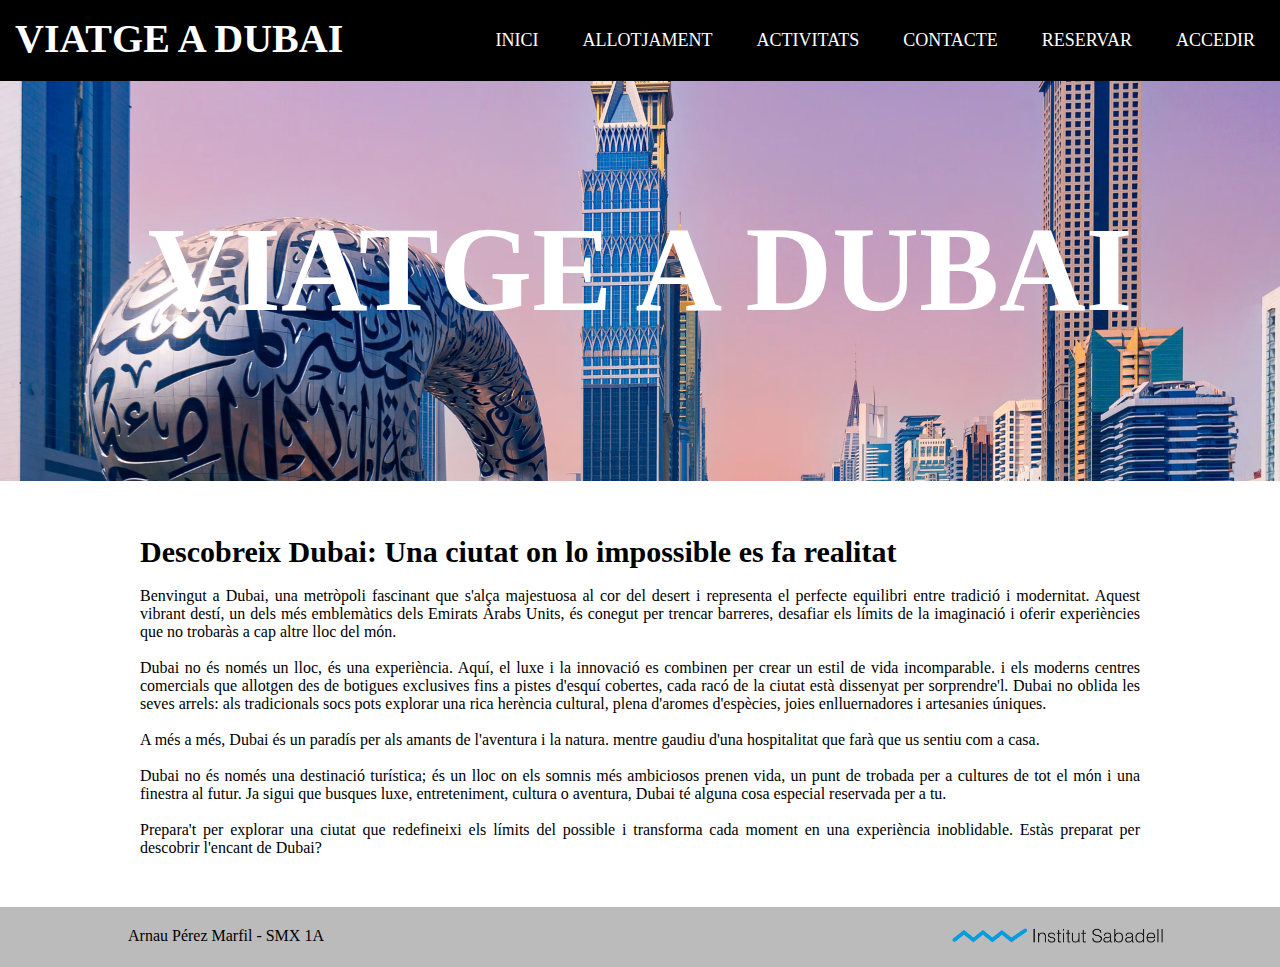
<file: index.html>
<!DOCTYPE html>
<html lang="ca">
<head>
    <meta charset="UTF-8">
    <title>Viatge a Dubai</title>
    <meta name="author" content="Arnau Pérez">
    <meta name="keyword" content="dubai, viatge">
    <link rel="stylesheet" href="./style.css">
    <link href="https://cdnjs.cloudflare.com/ajax/libs/font-awesome/5.13.0/css/all.min.css" rel="stylesheet">
</head>
<body>
    <nav class="nav-page"> <!-- Valor afegit al CSS (apartat menu navegació) -->
        <input type="checkbox" id="check">
        <label for="check" class="checkbtn">
            <i class="fas fa-bars"></i>
        </label>
        <a href="./index.html" class="enlace">
            <h1 class="titulo">VIATGE A DUBAI</h1>
        </a>
        <ul>
            <li class="li"><a class="active a" href="./index.html">Inici</a></li>
            <li class="li"><a class="a" href="./content1.html">Allotjament</a></li>
            <li class="li"><a class="a" href="./content2.html">Activitats</a></li>
            <li class="li"><a class="a" href="./contact.html">Contacte</a></li>
            <li class="li"><a class="a" href="./formulari.html">Reservar</a></li>
            <li class="li"><a class="open-modal-button a" href="#login">Accedir</a></li>
        </ul>
    </nav>

    <div id="login" class="modal">
        <div class="modal-content">
            <form action="#close">
                <input type="text" placeholder="Usuari" required><br>
                <input type="password" placeholder="Contrasenya" maxlength="8" required><br>
                <a href="#"><input type="submit" value="Entrar" class="submit"></a>
            </form>
        </div>
    </div>

    <div class="vacio-superior"></div>

    <div class="t">
        <img class="a-1 imgs" src="./imatges/dubai_background.avif" alt="Imatge Dubai">
        <h2 class="titulo-img a-1">VIATGE A DUBAI</h2>
    </div>

    <section>
        <h3>Descobreix Dubai: Una ciutat on lo impossible es fa realitat</h3>
        <article>
            <br>
            <p>Benvingut a Dubai, una metròpoli fascinant que s'alça majestuosa al cor del desert i representa el perfecte equilibri entre tradició i modernitat. Aquest vibrant destí, un dels més emblemàtics dels Emirats Àrabs Units, és conegut per trencar barreres, desafiar els límits de la imaginació i oferir experiències que no trobaràs a cap altre lloc del món.
            <br><br>
            Dubai no és només un lloc, és una experiència. Aquí, el luxe i la innovació es combinen per crear un estil de vida incomparable. i els moderns centres comercials que allotgen des de botigues exclusives fins a pistes d'esquí cobertes, cada racó de la ciutat està dissenyat per sorprendre'l. Dubai no oblida les seves arrels: als tradicionals socs pots explorar una rica herència cultural, plena d'aromes d'espècies, joies enlluernadores i artesanies úniques.
            <br><br>
            A més a més, Dubai és un paradís per als amants de l'aventura i la natura. mentre gaudiu d'una hospitalitat que farà que us sentiu com a casa.
            <br><br>
            Dubai no és només una destinació turística; és un lloc on els somnis més ambiciosos prenen vida, un punt de trobada per a cultures de tot el món i una finestra al futur. Ja sigui que busques luxe, entreteniment, cultura o aventura, Dubai té alguna cosa especial reservada per a tu.
            <br><br>
            Prepara't per explorar una ciutat que redefineixi els límits del possible i transforma cada moment en una experiència inoblidable. Estàs preparat per descobrir l'encant de Dubai?</p>
        </article>
    </section>
    
    <footer>
        <a href="./contact.html"><p id="final">Arnau Pérez Marfil - SMX 1A</p></a>
        <img id="colegio" src="./imatges/LogoInstitut.png" alt="Logo Institut Sabadell">
    </footer>
</body>
</html>
</file>
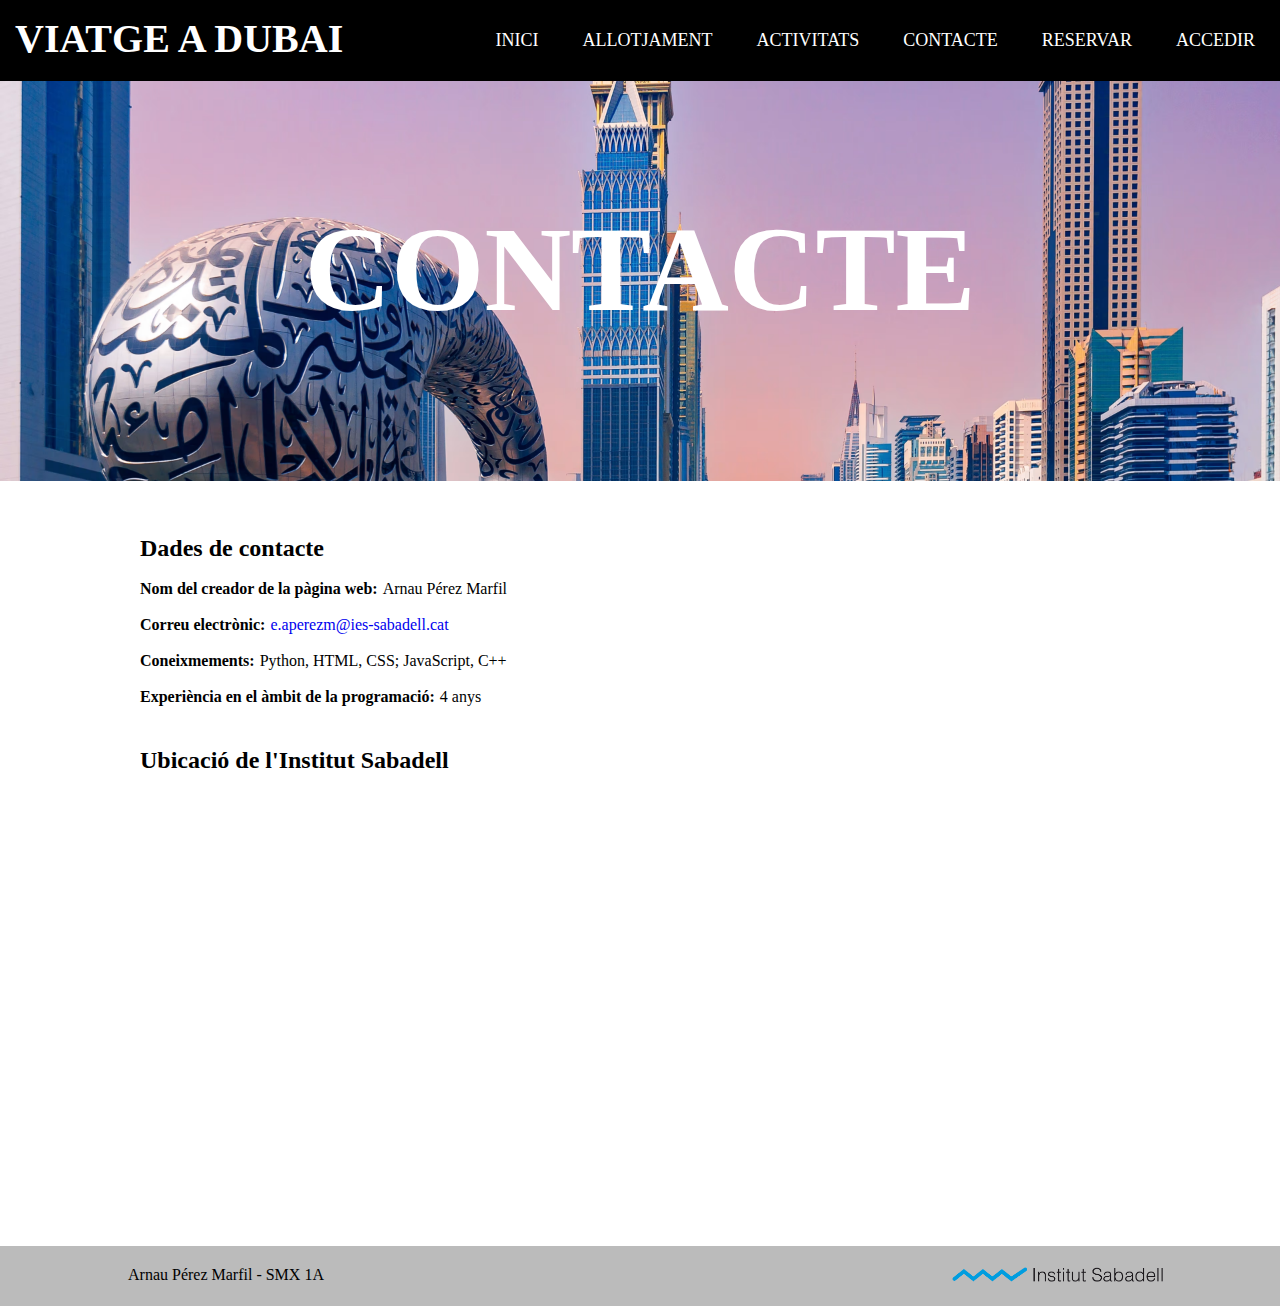
<file: contact.html>
<!DOCTYPE html>
<html lang="ca">
<head>
    <meta charset="UTF-8">
    <title>Viatge a Dubai</title>
    <meta name="author" content="Arnau Pérez">
    <meta name="keyword" content="dubai, viatge">
    <link rel="stylesheet" href="./style.css">
    <link href="https://cdnjs.cloudflare.com/ajax/libs/font-awesome/5.13.0/css/all.min.css" rel="stylesheet">
</head>
<body>
    <nav class="nav-page"> <!-- Valor afegit al CSS (apartat menu navegació) -->
        <input type="checkbox" id="check">
        <label for="check" class="checkbtn">
            <i class="fas fa-bars"></i>
        </label>
        <a href="./index.html" class="enlace">
            <h1 class="titulo">VIATGE A DUBAI</h1>
        </a>
        <ul>
            <li class="li"><a class="active a" href="./index.html">Inici</a></li>
            <li class="li"><a class="a" href="./content1.html">Allotjament</a></li>
            <li class="li"><a class="a" href="./content2.html">Activitats</a></li>
            <li class="li"><a class="a" href="./contact.html">Contacte</a></li>
            <li class="li"><a class="a" href="./formulari.html">Reservar</a></li>
            <li class="li"><a class="open-modal-button a" href="#login">Accedir</a></li>
        </ul>
    </nav>

    <div id="login" class="modal">
        <div class="modal-content">
            <form action="#close">
                <input type="text" placeholder="Usuari" required><br>
                <input type="password" placeholder="Contrasenya" maxlength="8" required><br>
                <a href="#"><input type="submit" value="Entrar" class="submit"></a>
            </form>
        </div>
    </div>

    <div class="vacio-superior"></div>

    <div class="t">
        <img class="a-3 imgs" src="./imatges/dubai_background.avif" alt="Imatge Dubai">
        <h2 class="titulo-img a-3">CONTACTE</h2>
    </div>
    
    <section>
        <article>
            <h4>Dades de contacte</h4>
            <br>
            <div class="flex">
                <p class="apartado">Nom del creador de la pàgina web:</p>
                <p class="info">Arnau Pérez Marfil</p>
            </div>
            <br>
            <div class="flex">
                <p class="apartado">Correu electrònic:</p>
                <a href="mailto:e.aperezm@ies-sabadell.cat"><p class="info">e.aperezm@ies-sabadell.cat</p></a>
            </div>
            <br>
            <div class="flex">
                <p class="apartado">Coneixmements:</p>
                <p class="info">Python, HTML, CSS; JavaScript, C++</p>
            </div>
            <br>
            <div class="flex">
                <p class="apartado">Experiència en el àmbit de la programació:</p>
                <p class="info">4 anys</p>
            </div>
        </article>
        <br><br>
        <article>
            <h4>Ubicació de l'Institut Sabadell</h4>
            <br>
            <iframe class="mapa" src="https://www.google.com/maps/embed?pb=!1m18!1m12!1m3!1d3561.045284501658!2d2.0851102!3d41.554527799999995!2m3!1f0!2f0!3f0!3m2!1i1024!2i768!4f13.1!3m3!1m2!1s0x12a49492db95997f%3A0x47416dcf6e65b685!2sInstitut%20Sabadell!5e1!3m2!1ses!2ses!4v1733086194069!5m2!1ses!2ses" allowfullscreen="" loading="lazy" referrerpolicy="no-referrer-when-downgrade"></iframe>
        </article>
    </section>
    
    <footer>
        <a href="./contact.html"><p id="final">Arnau Pérez Marfil - SMX 1A</p></a>
        <img id="colegio" src="./imatges/LogoInstitut.png" alt="Logo Institut Sabadell">
    </footer>
</body>
</html>
</file>
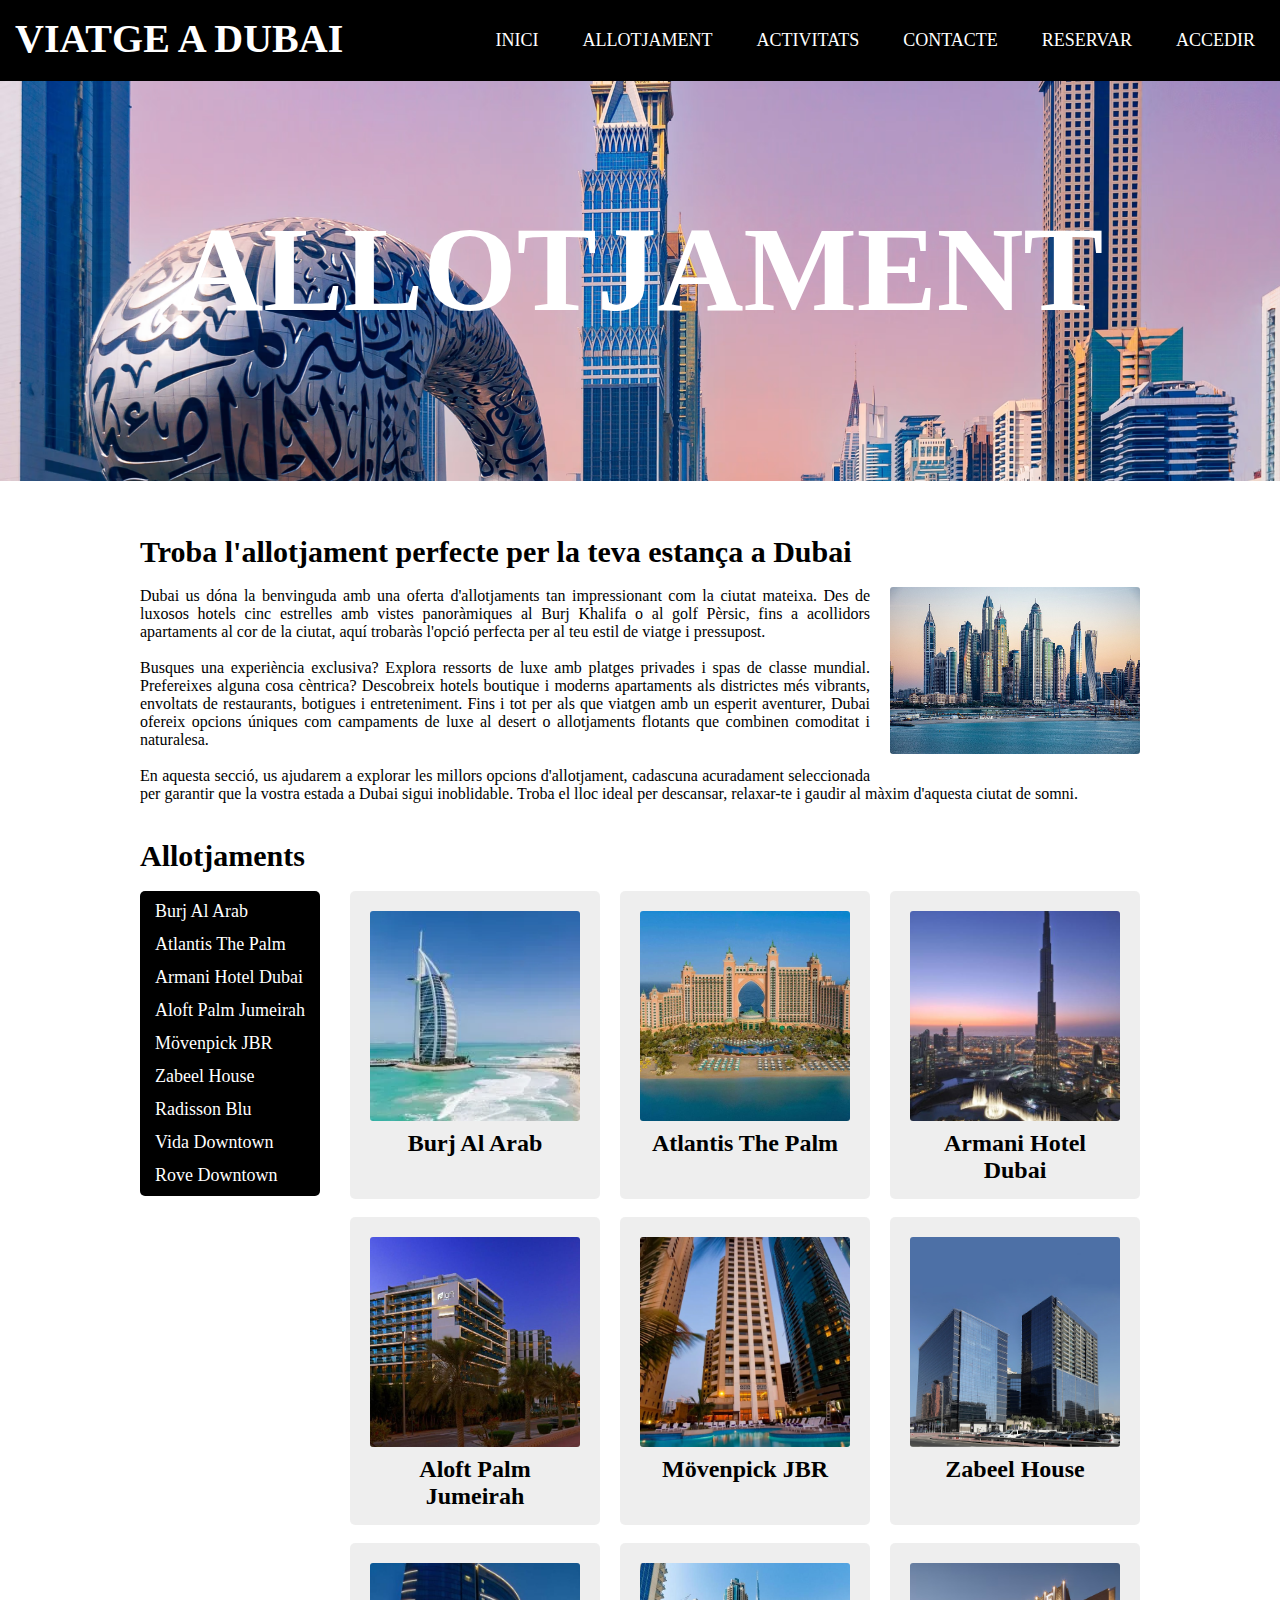
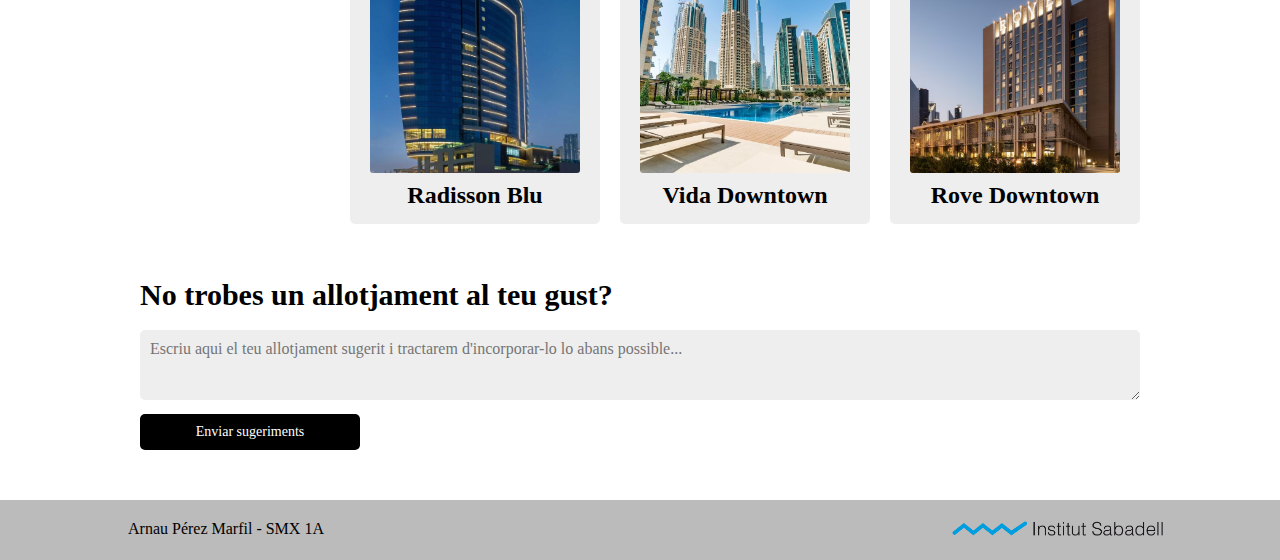
<file: content1.html>
<!DOCTYPE html>
<html lang="ca">
<head>
    <meta charset="UTF-8">
    <title>Viatge a Dubai</title>
    <meta name="author" content="Arnau Pérez">
    <meta name="keyword" content="dubai, viatge">
    <link rel="stylesheet" href="./style.css">
    <link href="https://cdnjs.cloudflare.com/ajax/libs/font-awesome/5.13.0/css/all.min.css" rel="stylesheet">
</head>
<body>
    <nav class="nav-page"> <!-- Valor afegit al CSS (apartat menu navegació) -->
        <input type="checkbox" id="check">
        <label for="check" class="checkbtn">
            <i class="fas fa-bars"></i>
        </label>
        <a href="./index.html" class="enlace">
            <h1 class="titulo">VIATGE A DUBAI</h1>
        </a>
        <ul>
            <li class="li"><a class="active a" href="./index.html">Inici</a></li>
            <li class="li"><a class="a" href="./content1.html">Allotjament</a></li>
            <li class="li"><a class="a" href="./content2.html">Activitats</a></li>
            <li class="li"><a class="a" href="./contact.html">Contacte</a></li>
            <li class="li"><a class="a" href="./formulari.html">Reservar</a></li>
            <li class="li"><a class="open-modal-button a" href="#login">Accedir</a></li>
        </ul>
    </nav>

    <div id="login" class="modal">
        <div class="modal-content">
            <form action="#close">
                <input type="text" placeholder="Usuari" required><br>
                <input type="password" placeholder="Contrasenya" maxlength="8" required><br>
                <a href="#"><input type="submit" value="Entrar" class="submit"></a>
            </form>
        </div>
    </div>

    <div class="vacio-superior"></div>

    <div class="t">
        <img class="a-2 imgs" src="./imatges/dubai_background.avif" alt="Imatge Dubai">
        <h2 class="titulo-img a-2">ALLOTJAMENT</h2>
    </div>
    
    <section>
        <h3>Troba l'allotjament perfecte per la teva estança a Dubai</h3>
        <article>
            <br>
            <img class="article-img" src="./imatges/hotels.jpg" alt="Edificis Dubai">
            <p>Dubai us dóna la benvinguda amb una oferta d'allotjaments tan impressionant com la ciutat mateixa. Des de luxosos hotels cinc estrelles amb vistes panoràmiques al Burj Khalifa o al golf Pèrsic, fins a acollidors apartaments al cor de la ciutat, aquí trobaràs l'opció perfecta per al teu estil de viatge i pressupost.
            <br><br>
            Busques una experiència exclusiva? Explora ressorts de luxe amb platges privades i spas de classe mundial. Prefereixes alguna cosa cèntrica? Descobreix hotels boutique i moderns apartaments als districtes més vibrants, envoltats de restaurants, botigues i entreteniment. Fins i tot per als que viatgen amb un esperit aventurer, Dubai ofereix opcions úniques com campaments de luxe al desert o allotjaments flotants que combinen comoditat i naturalesa.
            <br><br>
            En aquesta secció, us ajudarem a explorar les millors opcions d'allotjament, cadascuna acuradament seleccionada per garantir que la vostra estada a Dubai sigui inoblidable. Troba el lloc ideal per descansar, relaxar-te i gaudir al màxim d'aquesta ciutat de somni.</p>
        </article>
        <br><br>
        <article>
            <h3>Allotjaments</h3>
            <br>
            <div class="hotels-nav">
                <a class="hotels" href="#hotel1">Burj Al Arab</a><hr>
                <a class="hotels" href="#hotel2">Atlantis The Palm</a><hr>
                <a class="hotels" href="#hotel3">Armani Hotel Dubai</a><hr>
                <a class="hotels" href="#hotel4">Aloft Palm Jumeirah</a><hr>
                <a class="hotels" href="#hotel5">Mövenpick JBR</a><hr>
                <a class="hotels" href="#hotel6">Zabeel House</a><hr>
                <a class="hotels" href="#hotel7">Radisson Blu</a><hr>
                <a class="hotels" href="#hotel8">Vida Downtown</a><hr>
                <a class="hotels" href="#hotel9">Rove Downtown</a>
            </div>
            
            <div class="flex hotels-content-left">
                <div class="hotels-content" id="hotel1">
                    <img class="img-hotels" src="./imatges/burj-al-arab.webp" alt="Burj Al Arab">
                    <h4>Burj Al Arab</h4>
                </div>
                <div class="hotels-content" id="hotel2">
                    <img class="img-hotels" src="./imatges/atlantis-hotel.jpg" alt="Atlantis The Palm">
                    <h4>Atlantis The Palm</h4>
                </div>
                <div class="hotels-content" id="hotel3">
                    <img class="img-hotels" src="./imatges/armani-hotel.jpg" alt="Armani Hotel Dubai">
                    <h4>Armani Hotel Dubai</h4>
                </div>
            </div>
            <br>
            <div class="flex hotels-content-left">
                <div class="hotels-content" id="hotel4">
                    <img class="img-hotels" src="./imatges/adolf-hotel.jpg" alt="Aloft Palm Jumeirah">
                    <h4>Aloft Palm Jumeirah</h4>
                </div>
                <div class="hotels-content" id="hotel5">
                    <img class="img-hotels" src="./imatges/movenpick-hotel.webp" alt="Mövenpick JBR">
                    <h4>Mövenpick JBR</h4>
                </div>
                <div class="hotels-content" id="hotel6">
                    <img class="img-hotels" src="./imatges/zabeel-hotel.jpg" alt="Zabeel House">
                    <h4>Zabeel House</h4>
                </div>
            </div>
            <br>
            <div class="flex hotels-content-left">
                <div class="hotels-content" id="hotel7">
                    <img class="img-hotels" src="./imatges/radisson-blu-hotel.jpg" alt="Radisson Blu">
                    <h4>Radisson Blu</h4>
                </div>
                <div class="hotels-content" id="hotel8">
                    <img class="img-hotels" src="./imatges/vida-downtown-hotel.jpg" alt="Vida Downtown">
                    <h4>Vida Downtown</h4>
                </div>
                <div class="hotels-content" id="hotel9">
                    <img class="img-hotels" src="./imatges/rove-downtown-hotel.avif" alt="Rove Downtown">
                    <h4>Rove Downtown</h4>
                </div>
            </div>
        </article>
        <br><br><br>
        <article>
            <h3>No trobes un allotjament al teu gust?</h3>
            <br>
            <form class="form">
                <textarea class="textarea" placeholder="Escriu aqui el teu allotjament sugerit i tractarem d'incorporar-lo lo abans possible..." required></textarea>
                <input class="submit submit-hotel" type="submit" value="Enviar sugeriments">
            </form>
        </article>
    </section>
    
    <footer>
        <a href="./contact.html"><p id="final">Arnau Pérez Marfil - SMX 1A</p></a>
        <img id="colegio" src="./imatges/LogoInstitut.png" alt="Logo Institut Sabadell">
    </footer>
</body>
</html>
</file>
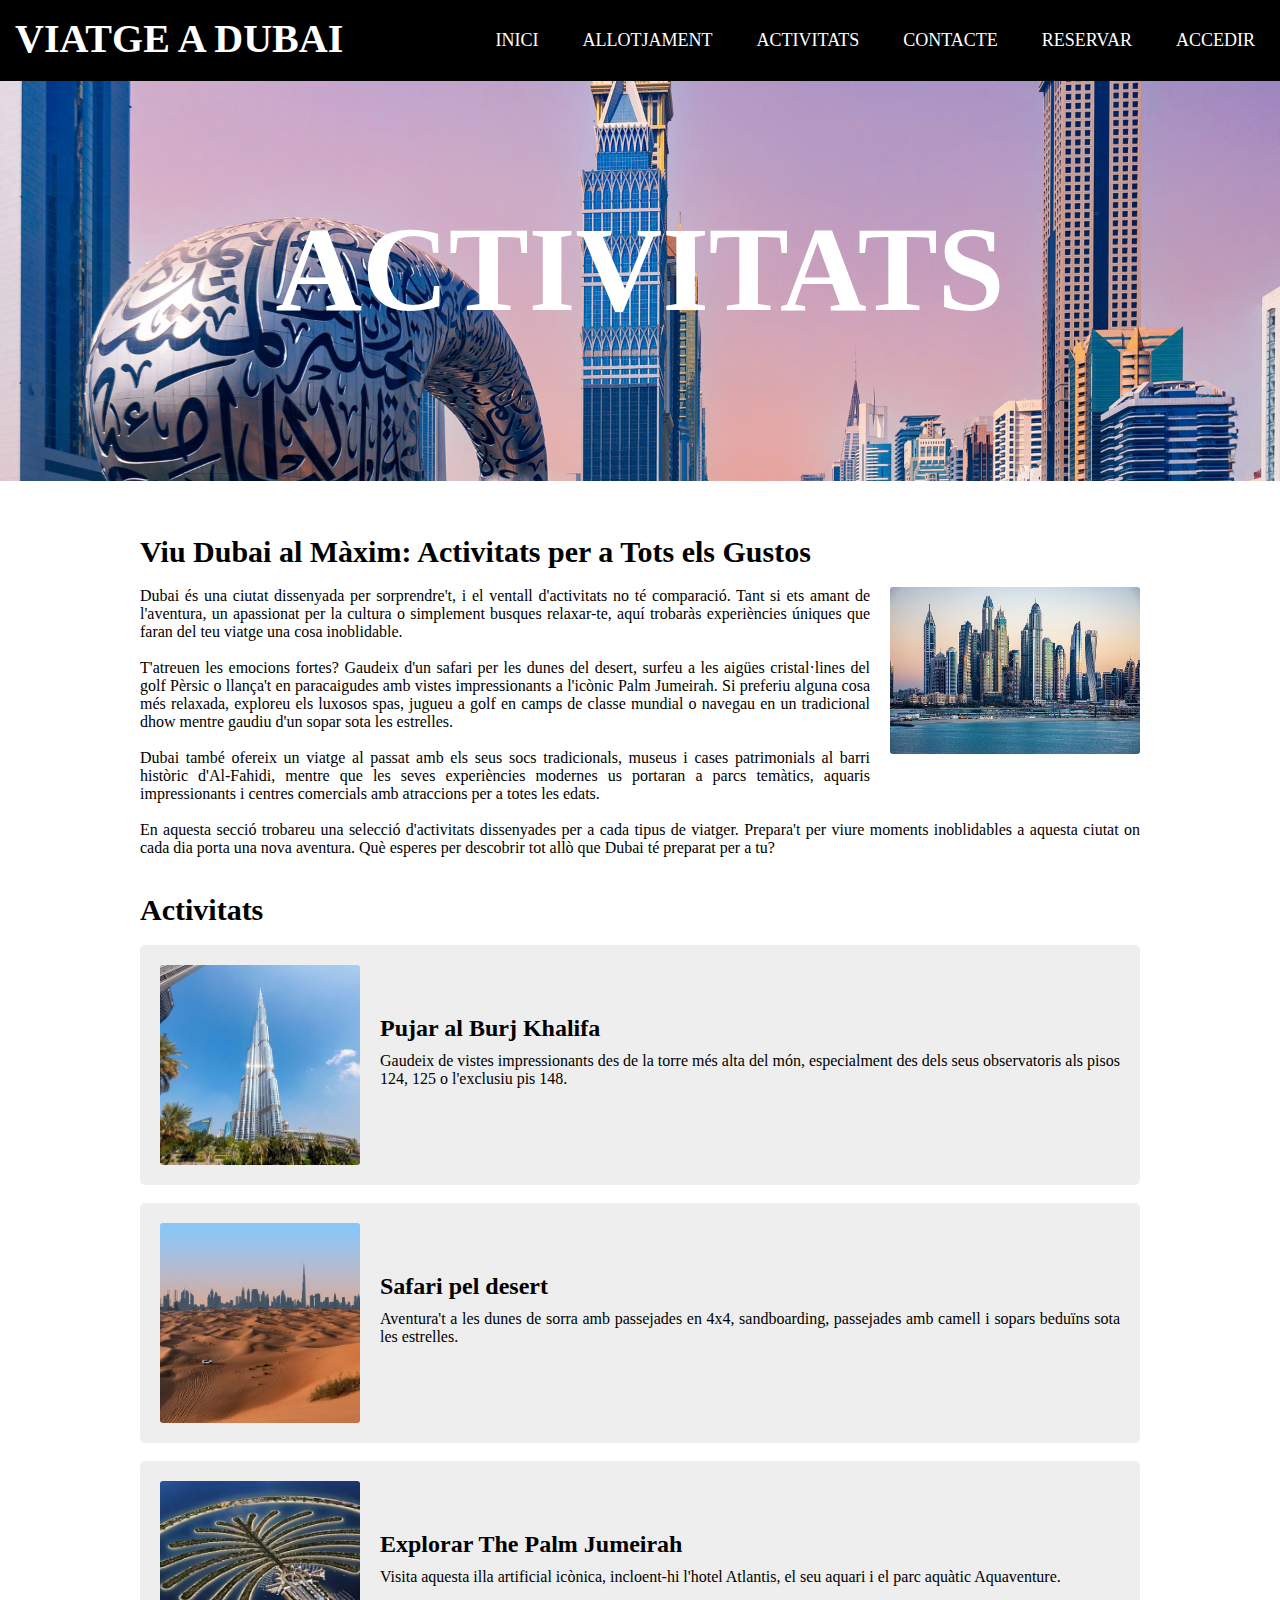
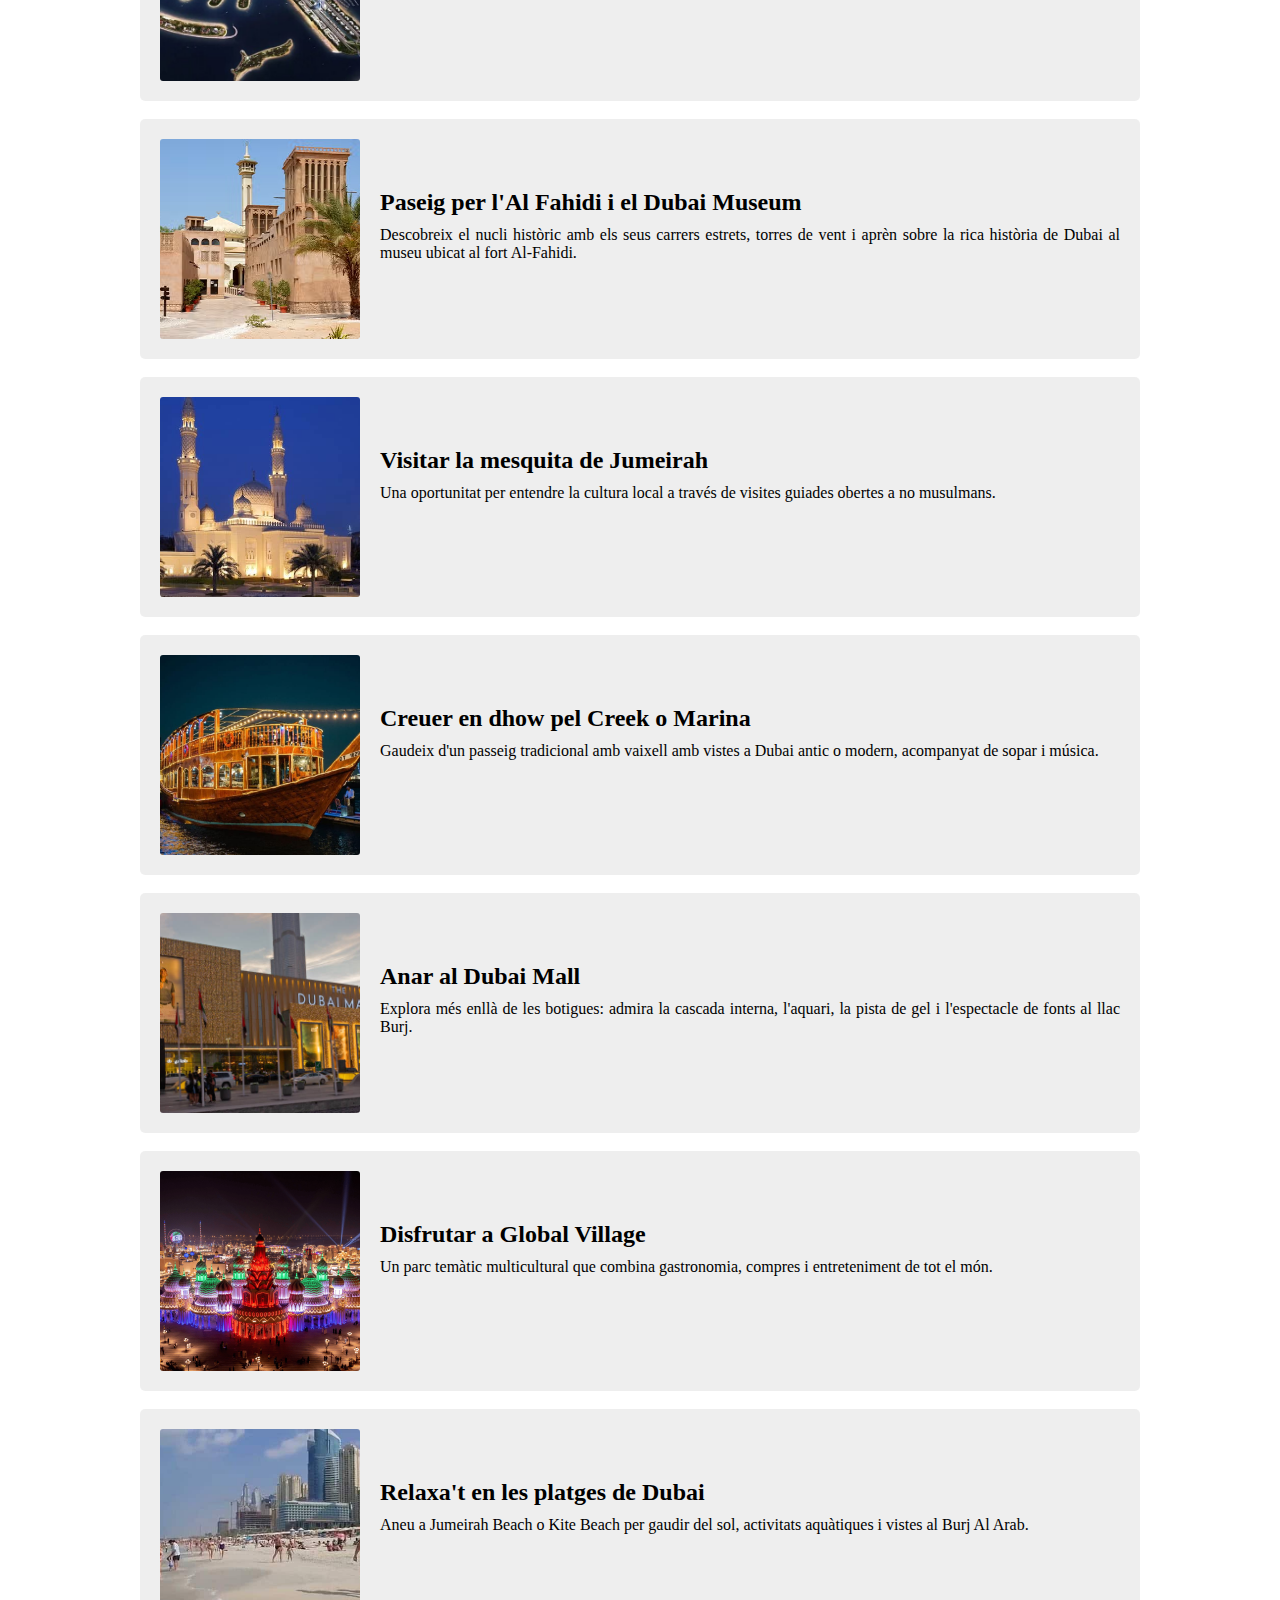
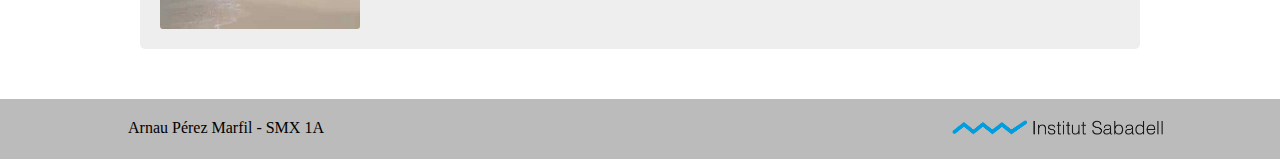
<file: content2.html>
<!DOCTYPE html>
<html lang="ca">
<head>
    <meta charset="UTF-8">
    <title>Viatge a Dubai</title>
    <meta name="author" content="Arnau Pérez">
    <meta name="keyword" content="dubai, viatge">
    <link rel="stylesheet" href="./style.css">
    <link href="https://cdnjs.cloudflare.com/ajax/libs/font-awesome/5.13.0/css/all.min.css" rel="stylesheet">
</head>
<body>
    <nav class="nav-page"> <!-- Valor afegit al CSS (apartat menu navegació) -->
        <input type="checkbox" id="check">
        <label for="check" class="checkbtn">
            <i class="fas fa-bars"></i>
        </label>
        <a href="./index.html" class="enlace">
            <h1 class="titulo">VIATGE A DUBAI</h1>
        </a>
        <ul>
            <li class="li"><a class="active a" href="./index.html">Inici</a></li>
            <li class="li"><a class="a" href="./content1.html">Allotjament</a></li>
            <li class="li"><a class="a" href="./content2.html">Activitats</a></li>
            <li class="li"><a class="a" href="./contact.html">Contacte</a></li>
            <li class="li"><a class="a" href="./formulari.html">Reservar</a></li>
            <li class="li"><a class="open-modal-button a" href="#login">Accedir</a></li>
        </ul>
    </nav>

    <div id="login" class="modal">
        <div class="modal-content">
            <form action="#close">
                <input type="text" placeholder="Usuari" required><br>
                <input type="password" placeholder="Contrasenya" maxlength="8" required><br>
                <a href="#"><input type="submit" value="Entrar" class="submit"></a>
            </form>
        </div>
    </div>

    <div class="vacio-superior"></div>

    <div class="t">
        <img class="a-3 imgs" src="./imatges/dubai_background.avif" alt="Imatge Dubai">
        <h2 class="titulo-img a-3">ACTIVITATS</h2>
    </div>
    
    <section>
        <h3>Viu Dubai al Màxim: Activitats per a Tots els Gustos</h3>
        <article>
            <br>
            <img class="article-img" src="./imatges/hotels.jpg" alt="Edificis Dubai">
            <p>Dubai és una ciutat dissenyada per sorprendre't, i el ventall d'activitats no té comparació. Tant si ets amant de l'aventura, un apassionat per la cultura o simplement busques relaxar-te, aquí trobaràs experiències úniques que faran del teu viatge una cosa inoblidable.
            <br><br>
            T'atreuen les emocions fortes? Gaudeix d'un safari per les dunes del desert, surfeu a les aigües cristal·lines del golf Pèrsic o llança't en paracaigudes amb vistes impressionants a l'icònic Palm Jumeirah. Si preferiu alguna cosa més relaxada, exploreu els luxosos spas, jugueu a golf en camps de classe mundial o navegau en un tradicional dhow mentre gaudiu d'un sopar sota les estrelles.
            <br><br>
            Dubai també ofereix un viatge al passat amb els seus socs tradicionals, museus i cases patrimonials al barri històric d'Al-Fahidi, mentre que les seves experiències modernes us portaran a parcs temàtics, aquaris impressionants i centres comercials amb atraccions per a totes les edats.
            <br><br>
            En aquesta secció trobareu una selecció d'activitats dissenyades per a cada tipus de viatger. Prepara't per viure moments inoblidables a aquesta ciutat on cada dia porta una nova aventura. Què esperes per descobrir tot allò que Dubai té preparat per a tu?</p>
        </article>
        <br><br>
        <article class="act">
            <h3>Activitats</h3>
            <br>
            <div class="activity-content flex">
                <img class="img-hotels img-activity" src="./imatges/burj-khalifa.jpg" alt="Burj Khalifa">
                <div class="a2-content">
                    <h4 class="a3">Pujar al Burj Khalifa</h4>
                    <p>Gaudeix de vistes impressionants des de la torre més alta del món, especialment des dels seus observatoris als pisos 124, 125 o l'exclusiu pis 148.</p>
                </div>
            </div>
            <br>
            <div class="activity-content flex">
                <img class="img-hotels img-activity" src="./imatges/desierto-dubai.jpg" alt="Desert">
                <div class="a2-content">
                    <h4 class="a3">Safari pel desert</h4>
                    <p>Aventura't a les dunes de sorra amb passejades en 4x4, sandboarding, passejades amb camell i sopars beduïns sota les estrelles.</p>
                </div>
            </div>
            <br>
            <div class="activity-content flex">
                <img class="img-hotels img-activity" src="./imatges/palm-jumeirah.jpg" alt="Palm Jumeirah">
                <div class="a2-content">
                    <h4 class="a3">Explorar The Palm Jumeirah</h4>
                    <p>Visita aquesta illa artificial icònica, incloent-hi l'hotel Atlantis, el seu aquari i el parc aquàtic Aquaventure.</p>
                </div>
            </div>
            <br>
            <div class="activity-content flex">
                <img class="img-hotels img-activity" src="./imatges/al-fahidi.avif" alt="Al Fahidi">
                <div class="a2-content">
                    <h4 class="a3">Paseig per l'Al Fahidi i el Dubai Museum</h4>
                    <p>Descobreix el nucli històric amb els seus carrers estrets, torres de vent i aprèn sobre la rica història de Dubai al museu ubicat al fort Al-Fahidi.</p>
                </div>
            </div>
            <br>
            <div class="activity-content flex">
                <img class="img-hotels img-activity" src="./imatges/mesquita-jumeirah.jpeg" alt="Mesquita Jumeirah">
                <div class="a2-content">
                    <h4 class="a3">Visitar la mesquita de Jumeirah</h4>
                    <p>Una oportunitat per entendre la cultura local a través de visites guiades obertes a no musulmans.</p>
                </div>
            </div>
            <br>
            <div class="activity-content flex">
                <img class="img-hotels img-activity" src="./imatges/crucero-dhow.jpg" alt="Creuer">
                <div class="a2-content">
                    <h4 class="a3">Creuer en dhow pel Creek o Marina</h4>
                    <p>Gaudeix d'un passeig tradicional amb vaixell amb vistes a Dubai antic o modern, acompanyat de sopar i música.</p>
                </div>
            </div>
            <br>
            <div class="activity-content flex">
                <img class="img-hotels img-activity" src="./imatges/dubai-mall.jpg" alt="Dubai Mall">
                <div class="a2-content">
                    <h4 class="a3">Anar al Dubai Mall</h4>
                    <p>Explora més enllà de les botigues: admira la cascada interna, l'aquari, la pista de gel i l'espectacle de fonts al llac Burj.</p>
                </div>
            </div>
            <br>
            <div class="activity-content flex">
                <img class="img-hotels img-activity" src="./imatges/global-village.png" alt="Global Village">
                <div class="a2-content">
                    <h4 class="a3">Disfrutar a Global Village</h4>
                    <p>Un parc temàtic multicultural que combina gastronomia, compres i entreteniment de tot el món.</p>
                </div>
            </div>
            <br>
            <div class="activity-content flex">
                <img class="img-hotels img-activity" src="./imatges/playa-dubai.jpeg" alt="Platja Dubai">
                <div class="a2-content">
                    <h4 class="a3">Relaxa't en les platges de Dubai</h4>
                    <p>Aneu a Jumeirah Beach o Kite Beach per gaudir del sol, activitats aquàtiques i vistes al Burj Al Arab.</p>
                </div>
            </div>
        </article>
    </section>
    
    <footer>
        <a href="./contact.html"><p id="final">Arnau Pérez Marfil - SMX 1A</p></a>
        <img id="colegio" src="./imatges/LogoInstitut.png" alt="Logo Institut Sabadell">
    </footer>
</body>
</html>
</file>
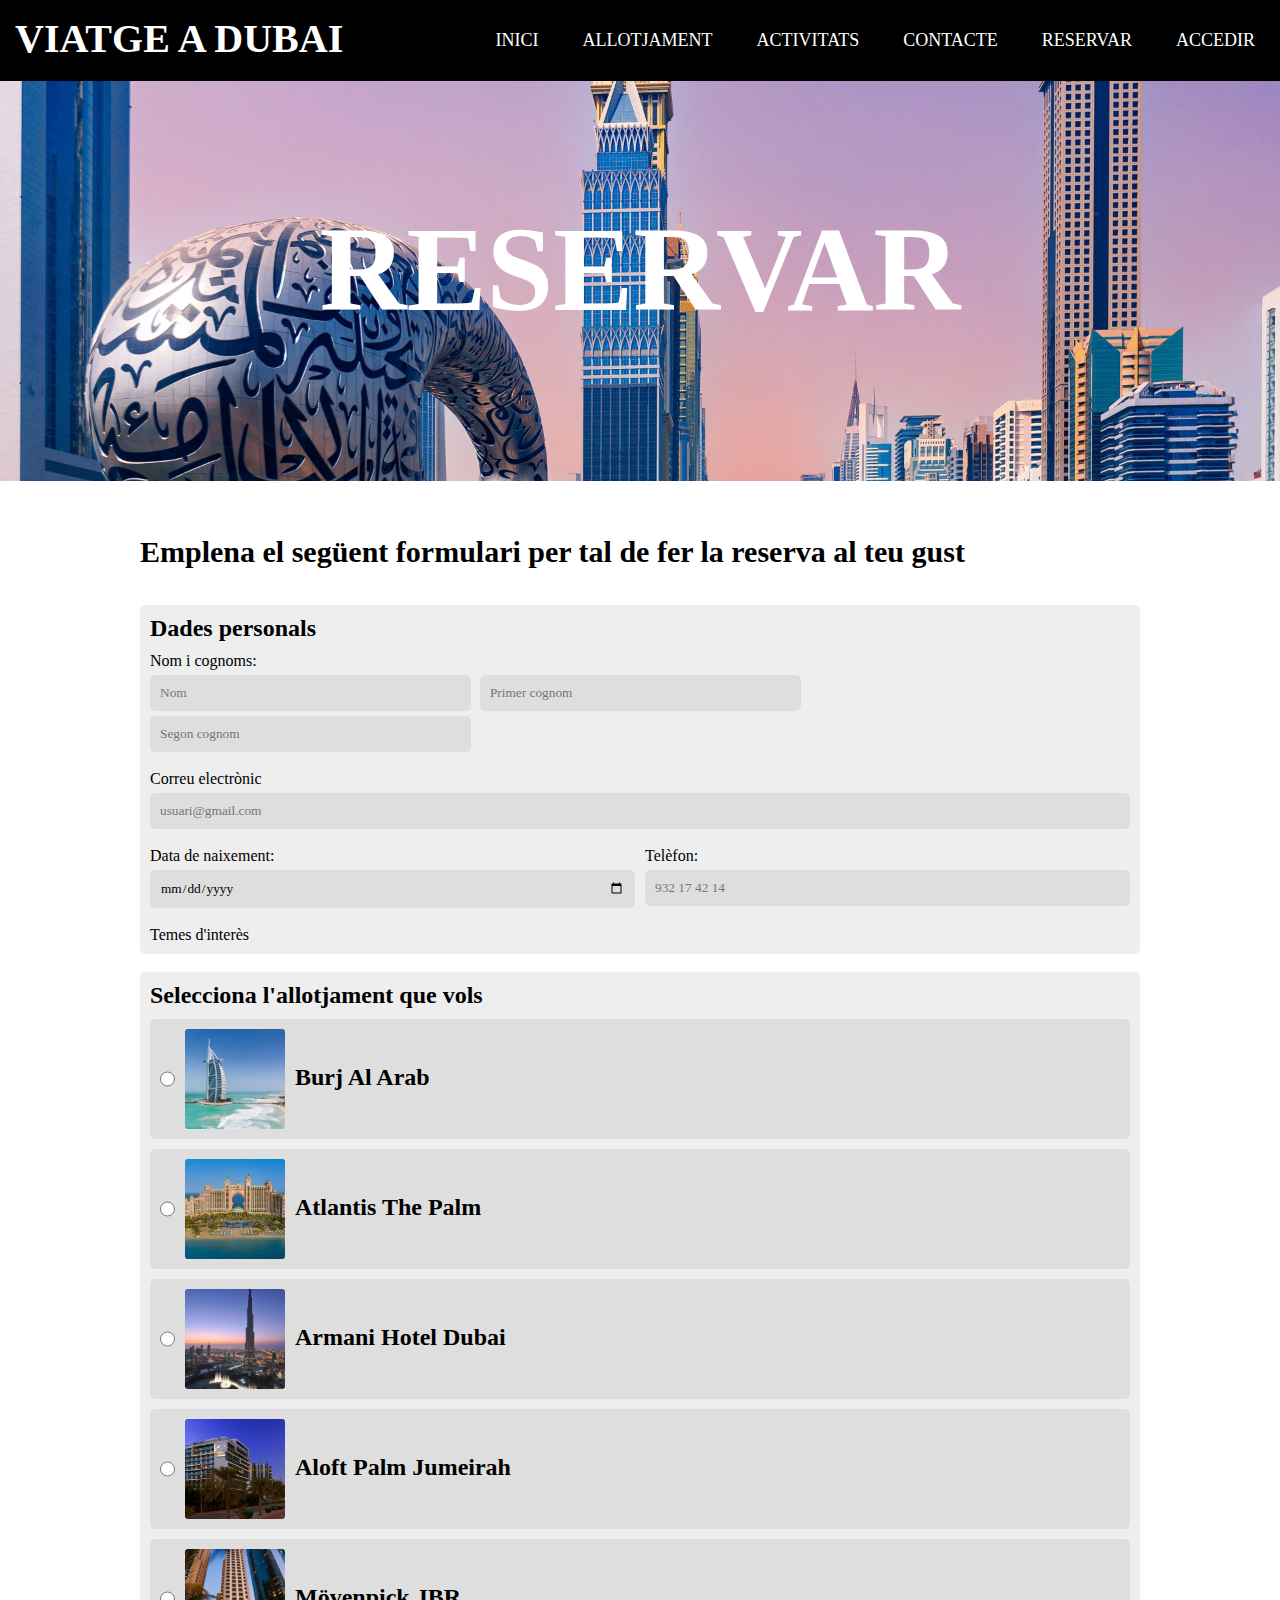
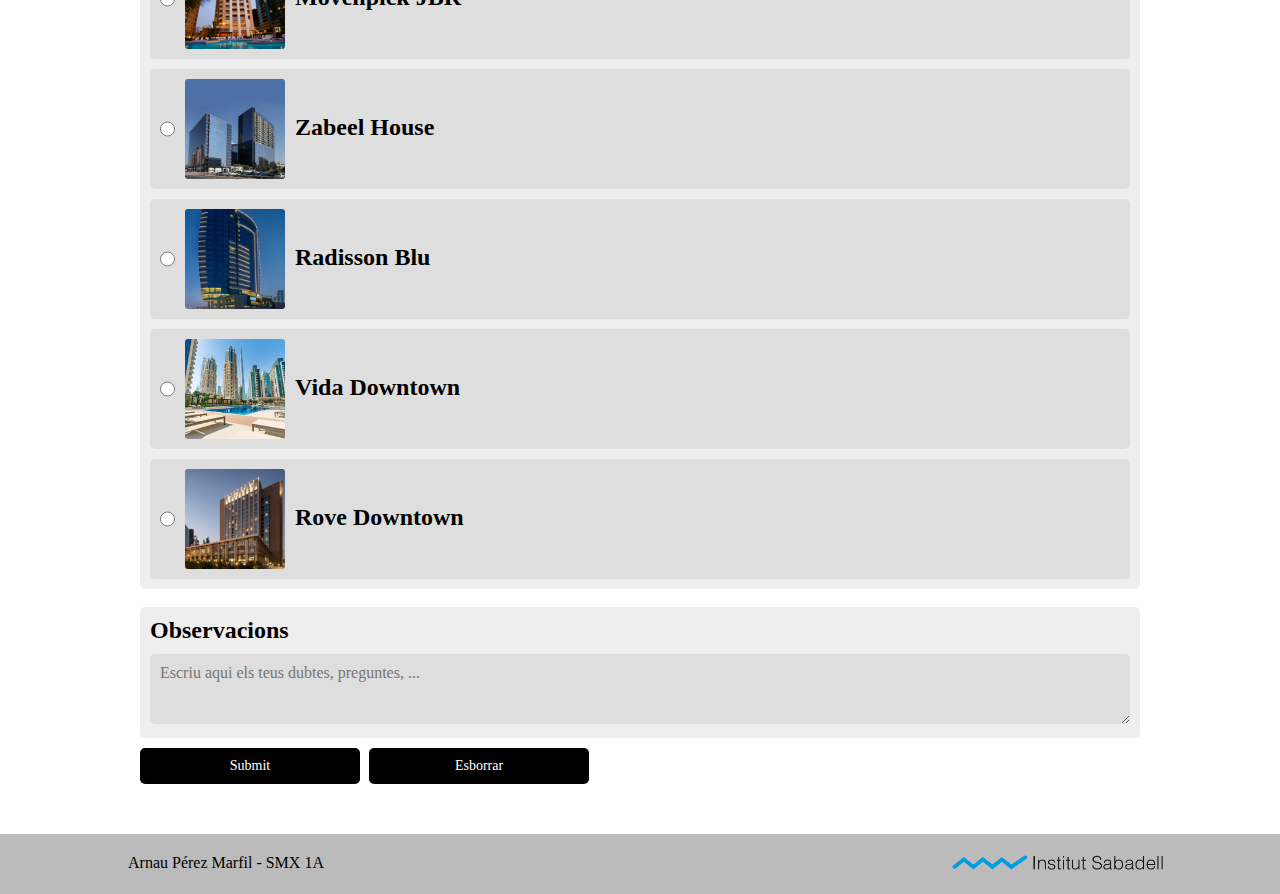
<file: formulari.html>
<!DOCTYPE html>
<html lang="ca">
<head>
    <meta charset="UTF-8">
    <title>Viatge a Dubai</title>
    <meta name="author" content="Arnau Pérez">
    <meta name="keyword" content="dubai, viatge">
    <link rel="stylesheet" href="./style.css">
    <link href="https://cdnjs.cloudflare.com/ajax/libs/font-awesome/5.13.0/css/all.min.css" rel="stylesheet">
</head>
<body>
    <nav class="nav-page"> <!-- Valor afegit al CSS (apartat menu navegació) -->
        <input type="checkbox" id="check">
        <label for="check" class="checkbtn">
            <i class="fas fa-bars"></i>
        </label>
        <a href="./index.html" class="enlace">
            <h1 class="titulo">VIATGE A DUBAI</h1>
        </a>
        <ul>
            <li class="li"><a class="active a" href="./index.html">Inici</a></li>
            <li class="li"><a class="a" href="./content1.html">Allotjament</a></li>
            <li class="li"><a class="a" href="./content2.html">Activitats</a></li>
            <li class="li"><a class="a" href="./contact.html">Contacte</a></li>
            <li class="li"><a class="a" href="./formulari.html">Reservar</a></li>
            <li class="li"><a class="open-modal-button a" href="#login">Accedir</a></li>
        </ul>
    </nav>

    <div id="login" class="modal">
        <div class="modal-content">
            <form action="#close">
                <input type="text" placeholder="Usuari" required><br>
                <input type="password" placeholder="Contrasenya" maxlength="8" required><br>
                <a href="#"><input type="submit" value="Entrar" class="submit"></a>
            </form>
        </div>
    </div>

    <div class="vacio-superior"></div>

    <div class="t">
        <img class="a-3 imgs" src="./imatges/dubai_background.avif" alt="Imatge Dubai">
        <h2 class="titulo-img a-3">RESERVAR</h2>
    </div>
    
    <section>
        <h3>Emplena el següent formulari per tal de fer la reserva al teu gust</h3>
        <article>
            <br><br>
            <form action="helloworld.php" method="post">
                <fieldset>
                    <h5>Dades personals</h5>
                    <label>Nom i cognoms:</label><br>
                    <input class="form-input" type="text" placeholder="Nom" required>
                    <input class="form-input" type="text" placeholder="Primer cognom" required>
                    <input class="form-input input-final" type="text" placeholder="Segon cognom" required>
                    <br><br>
                    <label>Correu electrònic</label><br>
                    <input class="form-input-email" type="email" placeholder="usuari@gmail.com" required>
                    <br><br>
                    <div class="flex">
                        <div>
                            <label>Data de naixement:</label><br>
                            <input class="form-input-2" type="date" required>
                        </div>
                        <div class="div-form">
                            <label>Telèfon:</label><br>
                            <input class="form-input-2" type="tel" maxlength="9" placeholder="932 17 42 14" required>
                        </div>
                    </div>
                    <br>
                    <label>Temes d'interès</label>

                </fieldset>
                <br>
                <fieldset>
                    <h5>Selecciona l'allotjament que vols</h5>
                    <div class="alo-reserva flex">
                        <input class="radio-r" type="radio" name="hotel" required>
                        <img class="img-hotels img-reserva" src="./imatges/burj-al-arab.webp" alt="Burj Khalifa">
                        <div class="res-content">
                            <h4 class="a3">Burj Al Arab</h4>
                        </div>
                    </div>
                    <div class="alo-reserva flex">
                        <input class="radio-r" type="radio" name="hotel">
                        <img class="img-hotels img-reserva" src="./imatges/atlantis-hotel.jpg" alt="Burj Khalifa">
                        <div class="res-content">
                            <h4 class="a3">Atlantis The Palm</h4>
                        </div>
                    </div>
                    <div class="alo-reserva flex">
                        <input class="radio-r" type="radio" name="hotel">
                        <img class="img-hotels img-reserva" src="./imatges/armani-hotel.jpg" alt="Burj Khalifa">
                        <div class="res-content">
                            <h4 class="a3">Armani Hotel Dubai</h4>
                        </div>
                    </div>
                    <div class="alo-reserva flex">
                        <input class="radio-r" type="radio" name="hotel">
                        <img class="img-hotels img-reserva" src="./imatges/adolf-hotel.jpg" alt="Burj Khalifa">
                        <div class="res-content">
                            <h4 class="a3">Aloft Palm Jumeirah</h4>
                        </div>
                    </div>
                    <div class="alo-reserva flex">
                        <input class="radio-r" type="radio" name="hotel">
                        <img class="img-hotels img-reserva" src="./imatges/movenpick-hotel.webp" alt="Burj Khalifa">
                        <div class="res-content">
                            <h4 class="a3">Mövenpick JBR</h4>
                        </div>
                    </div>
                    <div class="alo-reserva flex">
                        <input class="radio-r" type="radio" name="hotel">
                        <img class="img-hotels img-reserva" src="./imatges/zabeel-hotel.jpg" alt="Burj Khalifa">
                        <div class="res-content">
                            <h4 class="a3">Zabeel House</h4>
                        </div>
                    </div>
                    <div class="alo-reserva flex">
                        <input class="radio-r" type="radio" name="hotel">
                        <img class="img-hotels img-reserva" src="./imatges/radisson-blu-hotel.jpg" alt="Burj Khalifa">
                        <div class="res-content">
                            <h4 class="a3">Radisson Blu</h4>
                        </div>
                    </div>
                    <div class="alo-reserva flex">
                        <input class="radio-r" type="radio" name="hotel">
                        <img class="img-hotels img-reserva" src="./imatges/vida-downtown-hotel.jpg" alt="Burj Khalifa">
                        <div class="res-content">
                            <h4 class="a3">Vida Downtown</h4>
                        </div>
                    </div>
                    <div class="alo-reserva alo-final flex">
                        <input class="radio-r" type="radio" name="hotel">
                        <img class="img-hotels img-reserva" src="./imatges/rove-downtown-hotel.avif" alt="Burj Khalifa">
                        <div class="res-content">
                            <h4 class="a3">Rove Downtown</h4>
                        </div>
                    </div>
                </fieldset>
                <br>
                <fieldset>
                    <h5>Observacions</h5>
                    <textarea maxlength="50" placeholder="Escriu aqui els teus dubtes, preguntes, ..."></textarea>
                </fieldset>
                <input type="submit" class="submit-hotel submit">
                <input type="reset" value="Esborrar" class="submit-hotel submit reset">
            </form>
        </article>
    </section>
    
    <footer>
        <a href="./contact.html"><p id="final">Arnau Pérez Marfil - SMX 1A</p></a>
        <a href="https://agora.xtec.cat/ies-sabadell/" target="_blank"><img id="colegio" src="./imatges/LogoInstitut.png" alt="Logo Institut Sabadell"></a>
    </footer>
</body>
</html>
</file>
<file: style.css>
*{
    padding: 0;
    margin: 0;
    font-family: Calibri;
}
body{
    overflow-x: hidden;
}

/*--------------------------------------------------------------------------------------------------------- Menu navegació ---------------------------------------------------------------------------------------------------------*/
a{
    text-decoration: none;
}
.nav-page{
    position: fixed;
    z-index: 1;
}
.vacio-superior{
    height: 81px;
}
.flex{
    display: flex;
}
nav{
    background: #000;
    height: 81px;
    width: 100%;
}
.enlace{
    position: absolute;
    padding: 15px;
}
.titulo{
    color: #fff;
    font-size: 40px;
}
li{
    margin-right: 10px;
}
nav ul{
    float: right;
    margin-left: 20px;
}
nav ul li{
    display: inline-block;
    line-height: 80px;
}
nav ul li .a{
    color: #fff;
    font-size: 18px;
    padding: 7px 15px;
    border-radius: 3px;
    text-transform: uppercase;
}
.li a:hover{
    color: #f00;
    transition: .5s;
}
.checkbtn{
    font-size: 30px;
    color: #fff;
    float: right;
    line-height: 80px;
    margin-right: 30px;
    cursor: pointer;
    display: none;
}
#check{
    display: none;
}
.modal {
    display: none;
    position: fixed;
    top: 0;
    right: 0;
    width: auto;
    height: auto;
    padding: 100px 20px 20px 20px;
    z-index: 1000;
}
.modal-content {
    background-color: white;
    padding: 20px;
    border-radius: 8px;
    width: 230px;
    max-width: 500px;
    position: relative;
}
.modal:target{
    display: flex;
}
input{
    padding: 10px;
    border-radius: 5px;
    margin: 5px;
    width: 200px;
    background-color: #0001;
    border: 0;
}
input:hover{
    background-color: #0003;
}
.submit{
    background-color: #000;
    color: #fff;
    width: 220px;
    font-size: 14px;
}
.submit:hover{
    background-color: #000;
    color: #f00;
    font-weight: bold;
}
@media (max-width: 1000px){ /* valor afegit (menu comprimit) */
    .checkbtn{
        display: block;
    }
    ul{
        position: absolute;
        width: 200px;
        height: 1184px;
        background: #000;
        top: 80px;
        right: -100%;
        text-align: end;
        transition: all .5s;
    }
    nav ul li{
        display: block;
        margin: 10px 0;
        line-height: 30px;
    }
    nav ul li .a{
        font-size: 20px;
        padding: 7px 0;
        margin-right: 30px;
    }
    li a:hover{
        background: none;
        color: red;
    }
    #check:checked ~ ul{
        right:0;
    }
    .modal {
        display: none;
        position: fixed;
        top: 240px;
        right: 0;
        width: auto;
        height: auto;
        padding: 100px 20px 20px 20px;
        z-index: 1000;
    }
    .modal-content {
        background-color: white;
        padding: 20px;
        border-radius: 8px;
        width: 230px;
        max-width: 500px;
        position: relative;
    }
    .modal:target {
        display: flex;
    }
}

/*--------------------------------------------------------------------------------------------------------- Contingut ---------------------------------------------------------------------------------------------------------*/
img{
    object-fit: cover;
}
.imgs{
    width: 100%;
    height: 400px;
}
section{
    width: 1000px;
    margin: auto;
    margin-top: 50px;
    margin-bottom: 50px;
}
@media (max-width: 1250px){
    section{
        width: 80%;
    }
}
p{
    text-align: justify;
}
h2{
    font-size: 30px;
}
.titulo-img{
    width: 90%;
    position: absolute;
    top: 270px;
    left: 50%;
    transform: translate(-50%,-50%);
    text-align: center;
    font-size: 120px;
    color: #fff; 
}
@media (max-width: 525px){
    .a-1{
        font-size: 90px;
        height: 300px;
    }
}
@media (max-width: 840px){
    .a-2{
        font-size: 90px;
        height: 300px;
        top: 320px;
    }
}
@media (max-width: 610px){
    .a-2{
        font-size: 70px;
        height: 250px;
        top: 280px;
    }
}
@media (max-width: 635px){
    .a-3{
        font-size: 90px;
        height: 300px;
        top: 320px;
    }
}
.hotels-nav{
    background-color: #000;
    padding: 10px;
    border-radius: 5px;
    position: absolute;
    width: 160px;

}
.hotels{
    color: #fff;
    margin: 5px;
    font-size: 18px;
}
a:hover{
    color: #f00;
}
hr{
    visibility: hidden;
    padding-top: 10px;
}
.hotels-content-left{
    margin-left: 200px;
}
.hotels-content{
    width: 50%;
    padding: 20px 20px 15px 20px;
    background-color: #0001;
    border-radius: 5px;
    text-align: center;
    margin-left: 10px;
    margin-right: 10px;
}
.hotels-content:hover{
    background-color: #0003;
}
h3{
    font-size: 30px;
}
h4{
    font-size: 24px;
    margin-top: 5px;
}
.article-img{
    float: right;
    margin-left: 20px;
    margin-bottom: 20px;
    border-radius: 3px;
    width: 250px;
}
.img-hotels{
    border-radius: 3px;
    aspect-ratio: 1/1;
    width: 100%;
}
textarea{
    background-color: #0001;
    padding: 10px;
    font-size: 16px;
    min-width: 960px;
    max-width: 960px;
    border: 0;
    border-radius: 5px;
    min-height: 50px;
}
textarea:hover{
    background-color: #0003;
}
.textarea{
    min-width: 980px;
    max-width: 980px;
}
#hotel3, #hotel6, #hotel9{
    margin-right: 0;
}
.a-l{
    margin-left: 0;
}
.submit-hotel{
    margin: 0;
    margin-top: 10px;
}
.activity-content{
    padding: 20px;
    background-color: #0001;
    border-radius: 5px;
}
.activity-content:hover{
    background-color: #0003;
}
.a2-content{
    margin-top: 50px;
    margin-left: 20px;
}
.a3{
    margin-top: 0;
    margin-bottom: 10px;
}
.act{
    width: 100%;
}
.img-activity{
    width: 200px;
}
.apartado{
    margin-right: 5px;
    font-weight: bold;
}
.form{
    width: 100%;
}
.mapa{
    border: 0;
    border-radius: 5px;
    width: 100%;
    height: 400px;
}
fieldset{
    padding: 10px;
    border: 0;
    background-color: #0001;
    border-radius: 5px;
}
.form-input{
    margin: 0;
    margin-top: 5px;
    margin-right: 5px;
    width: 300.9px;
}
.form-input-2{
    margin: 0;
    margin-top: 5px;
    width: 465px;
}
.div-form{
    margin-left: 10px;
}
.form-input-email{
    margin: 0;
    margin-top: 5px;
    width: 960px;
}
.input-final{
    margin-right: 0;
}
h5{
    font-size: 24px;
    margin-bottom: 10px;
}
.radio-r{
    width: 15px;
    margin-right: 10px;
}
.img-reserva{
    width: 100px;
    height: 100px;
}
.alo-reserva{
    padding-top: 10px;
    padding-left: 5px;
    padding-bottom: 10px;
    background-color: #0001;
    border-radius: 5px;
    margin-bottom: 10px;
}
.alo-reserva:hover{
    background-color: #0003;
}
.alo-final{
    margin-bottom: 0;
}
.res-content{
    margin-left: 10px;
    margin-top: 35px;
}
.reset{
    margin-left: 5px;
}

/*--------------------------------------------------------------------------------------------------------- Footer final ---------------------------------------------------------------------------------------------------------*/
footer{
    padding: 5px 0 55px 10%;
    background-color: #bbb;
}
#final{
    color: #000;
    margin-top: 15px;
    float: left;
}
#colegio{ 
    margin-top: 15px;
    margin-right: 10%;
    float: right;
    height: 20px;
}
</file>
